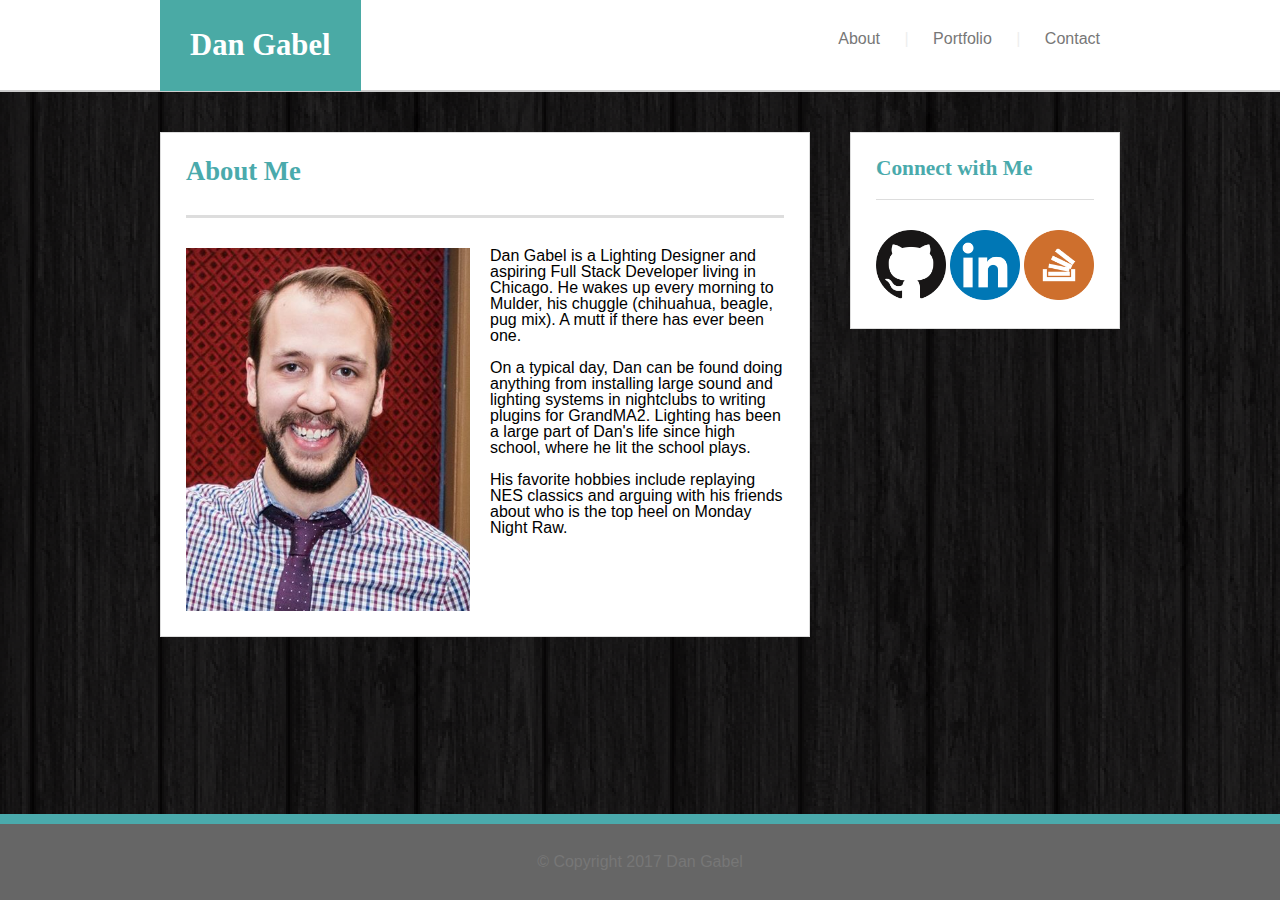
<file: index.html>
<!DOCTYPE html>
<html lang="en-us">

<head>
  <meta charset="UTF-8">
  <link rel="shortcut icon" href="assets/images/favicon.ico" type="image/x-icon">
  <link rel="stylesheet" type="text/css" href="assets/css/reset.css">
  <link rel="stylesheet" type="text/css" href="assets/css/style.css">
  <title>About Me</title>
</head>

<body>
  <div class="wrapper">
    <header>
      <div id="headerspace">
        <h1 id="title">Dan Gabel</h1>
        <nav>
          <ul>
            <li><a class="nav" href="./index.html">About</a></li>
            <li class="pipe">|</li>
            <li><a class="nav" href="./portfolio.html">Portfolio</a></li>
            <li class="pipe">|</li>
            <li><a class="nav" href="./contact.html">Contact</a></li>
          </ul>
        </nav>
      </div>
    </header>
    <div class="content">
      <section>
        <h2>About Me</h2>
        <div id="about">
          <img id="headshot" alt="A picture of Dan." src="assets/images/headshot.PNG">
          <p>
            Dan Gabel is a Lighting Designer and aspiring Full Stack Developer living in Chicago. He wakes up every morning to Mulder, his chuggle (chihuahua, beagle, pug mix). A mutt if there has ever been one.
          </p>
          <br>
          <p>
            On a typical day, Dan can be found doing anything from installing large sound and lighting systems in nightclubs to writing plugins for GrandMA2. Lighting has been a large part of Dan's life since high school, where he lit the school plays. 
          </p>
          <br>
          <p>
            His favorite hobbies include replaying NES classics and arguing with his friends about who is the top heel on Monday Night Raw.
          </p>
          <br>
        </div>
      </section>
      <aside id="connect">
        <h3>Connect with Me</h3>
        <div id="social">
          <a class="imglinks" href="https://github.com/dangnabit" target="_blank">
            <img class="piclink" alt="Github" src="assets/images/github.png">
          </a>
          <a class="imglinks" href="https://www.linkedin.com/in/dan-gabel/" target="_blank">
            <img class="piclink" alt="LinkedIn" src="assets/images/linkedin.png">
          </a>
          <a class="imglinks" href="http://stackoverflow.com/users/4960512/dangnabit" target="_blank">
            <img class="piclink" alt="StackOverflow" src="assets/images/stackoverflow.png">
          </a>
        </div>
      </aside>
    </div>
    <div class="push"></div>
    <footer id="footer">&copy; Copyright 2017 Dan Gabel</footer>
  </div>
</body>

</html>
</file>
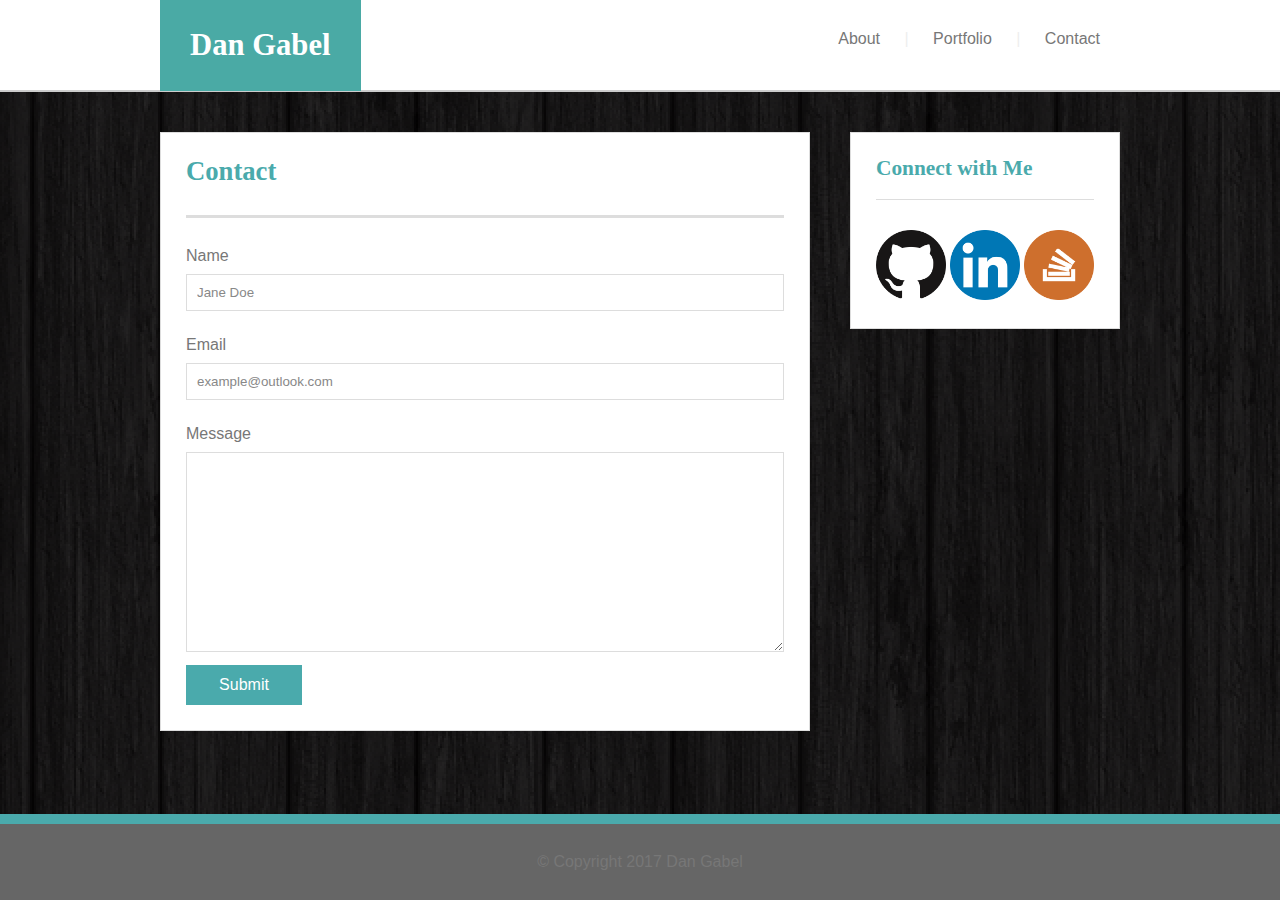
<file: contact.html>
<!DOCTYPE html>
<html lang="en-us">

<head>
  <meta charset="UTF-8">
  <link rel="shortcut icon" href="assets/images/favicon.ico" type="image/x-icon">
  <link rel="stylesheet" type="text/css" href="assets/css/reset.css">
  <link rel="stylesheet" type="text/css" href="assets/css/style.css">
  <title>Contact</title>
</head>

<body>
  <div class="wrapper">
    <header>
      <div id="headerspace">
        <h1 id="title">Dan Gabel</h1>
        <nav>
          <ul>
            <li><a class="nav" href="./index.html">About</a></li>
            <li class="pipe">|</li>
            <li><a class="nav" href="./portfolio.html">Portfolio</a></li>
            <li class="pipe">|</li>
            <li><a class="nav" href="./contact.html">Contact</a></li>
          </ul>
        </nav>
      </div>
    </header>
    <div class="content">
      <section>
        <h2>Contact</h2>
        <div id="form">
          <form action="_blank">
            Name
            <br>
            <input type="text" name="name" value="Jane Doe">
            <br>
            <br> Email
            <br>
            <input type="text" name="email" value="example@outlook.com">
            <br>
            <br> Message
            <br>
            <textarea class="message" name="message"></textarea>
            <br>
            <button class="button">Submit</button>
          </form>
        </div>
      </section>
      <aside id="connect">
        <h3>Connect with Me</h3>
        <div id="social">
          <a class="imglinks" href="https://github.com/dangnabit" target="_blank">
            <img class="piclink" alt="Github" src="assets/images/github.png">
          </a>
          <a class="imglinks" href="https://www.linkedin.com/in/dan-gabel/" target="_blank">
            <img class="piclink" alt="LinkedIn" src="assets/images/linkedin.png">
          </a>
          <a class="imglinks" href="http://stackoverflow.com/users/4960512/dangnabit" target="_blank">
            <img class="piclink" alt="StackOverflow" src="assets/images/stackoverflow.png">
          </a>
        </div>
      </aside>
    </div>
    <div class="push"></div>
    <footer id="footer">&copy; Copyright 2017 Dan Gabel</footer>
  </div>
</body>

</html>
</file>
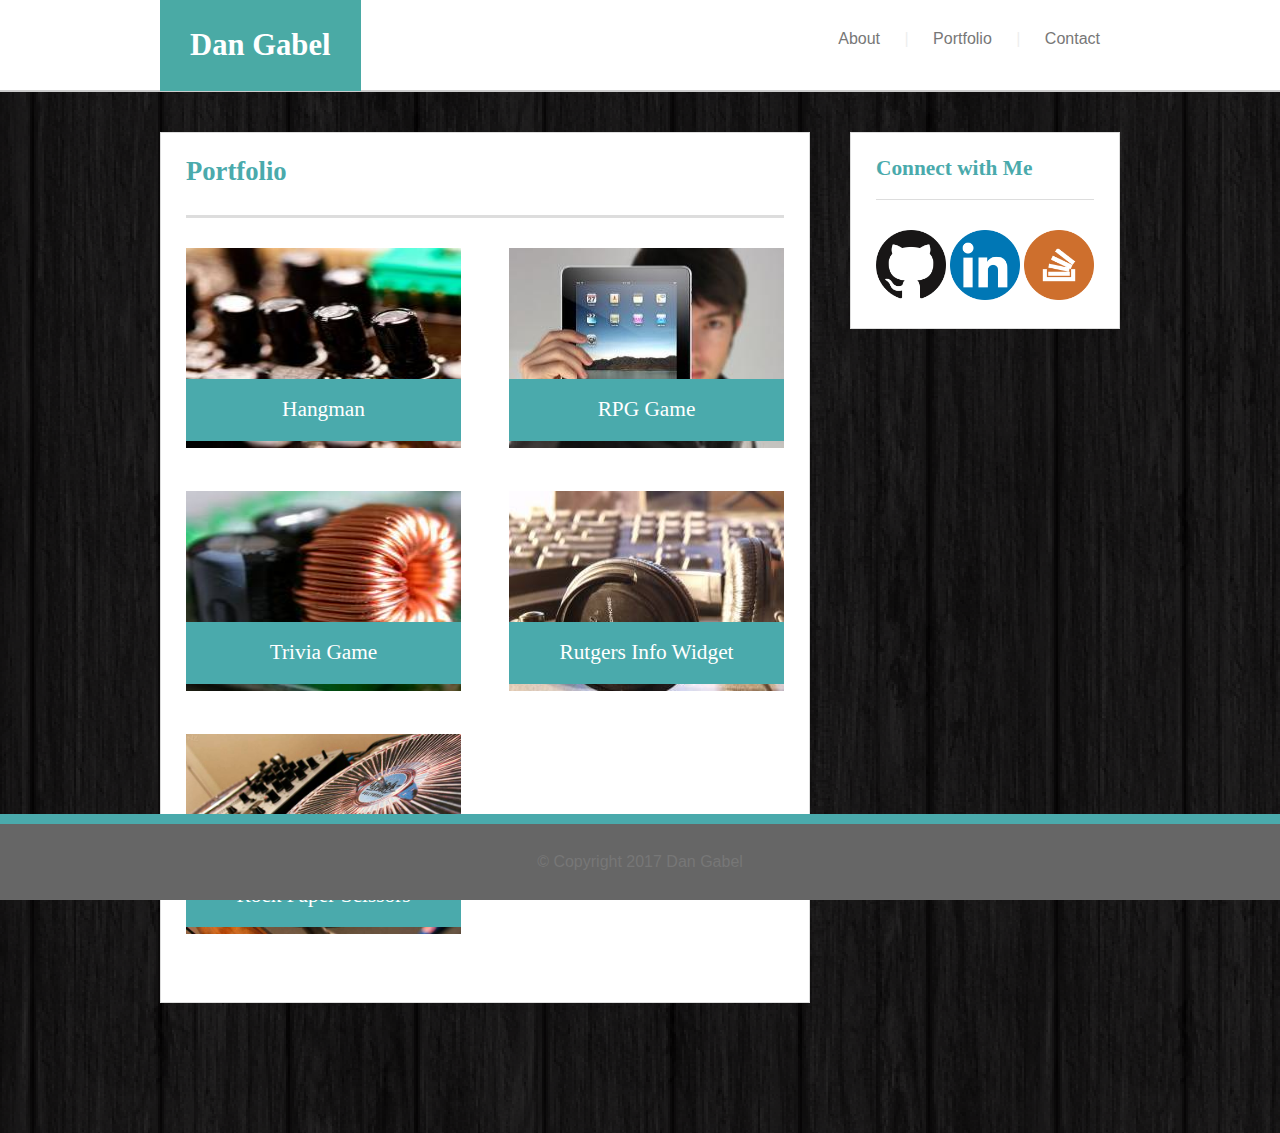
<file: portfolio.html>
<!DOCTYPE html>
<html lang="en-us">

<head>
  <meta charset="UTF-8">
  <link rel="shortcut icon" href="assets/images/favicon.ico" type="image/x-icon">
  <link rel="stylesheet" type="text/css" href="assets/css/reset.css">
  <link rel="stylesheet" type="text/css" href="assets/css/style.css">
  <title>Portfolio</title>
</head>

<body>
  <div class="wrapper">
    <header>
      <div id="headerspace">
        <h1 id="title">Dan Gabel</h1>
        <nav>
          <ul>
            <li><a class="nav" href="./index.html">About</a></li>
            <li class="pipe">|</li>
            <li><a class="nav" href="./portfolio.html">Portfolio</a></li>
            <li class="pipe">|</li>
            <li><a class="nav" href="./contact.html">Contact</a></li>
          </ul>
        </nav>
      </div>
    </header>
    <div class="content">
      <section>
        <h2>Portfolio</h2>
        <div id="portfolio">
          <div class="port portl">
            <a class="port" href=""><img class="portimg" alt="Hangman" src="assets/images/caps.jpg">
            <h4>Hangman</h4></a>
          </div>
          <div class="port portr">
            <a class="port" href=""><img class="portimg" alt="RPG Game" src="assets/images/abstract.jpg">
            <h4>RPG Game</h4></a>
          </div>
          <div class="port portl">
            <a class="port" href=""><img class="portimg" alt="Trivia Game" src="assets/images/Coil.jpg">
            <h4>Trivia Game</h4></a>
          </div>
          <div class="port portr">
            <a class="port" href=""><img class="portimg" alt="Rutgers Info Widget" src="assets/images/headphones.jpg">
            <h4>Rutgers Info Widget</h4></a>
          </div>
          <div class="port portl">
            <a class="port" href=""><img class="portimg" alt="Rock Paper Scissors" src="assets/images/technics.jpg">
            <h4>Rock Paper Scissors</h4></a>
          </div>
        </div>
      </section>
      <aside id="connect">
        <h3>Connect with Me</h3>
        <div id="social">
          <a class="imglinks" href="https://github.com/dangnabit" target="_blank">
            <img class="piclink" alt="Github" src="assets/images/github.png">
          </a>
          <a class="imglinks" href="https://www.linkedin.com/in/dan-gabel/" target="_blank">
            <img class="piclink" alt="LinkedIn" src="assets/images/linkedin.png">
          </a>
          <a class="imglinks" href="http://stackoverflow.com/users/4960512/dangnabit" target="_blank">
            <img class="piclink" alt="StackOverflow" src="assets/images/stackoverflow.png">
          </a>
        </div>
      </aside>
    </div>
    <div class="push"></div>
    <footer id="footer">&copy; Copyright 2017 Dan Gabel</footer>
  </div>
</body>

</html>
</file>
<file: assets/css/style.css>
body {
  background-image: url("../images/dark_wood.png");
  overflow: auto;
  position: relative;
}

h2,
h3 {
  color: #4aaaac;
  border-style: solid;
  border-color: #dddddd;
  border-bottom-width: 3px;
  margin-bottom: 30px;
  font-weight: bold;
}

h2 {
  font-family: font-family: 'Georgia', Times, Times New Roman, serif;
  font-size: 20pt;
  padding-bottom: 30px;
}

h3 {
  font-family: font-family: 'Georgia', Times, Times New Roman, serif;
  font-size: 16pt;
  padding-bottom: 20px;
  border-bottom-width: 1px;
}

p {
  font-family: 'Arial', 'Helvetica Neue', Helvetica, sans-serif;
}

#title {
  background: #4aaaa5;
  font-family: 'Georgia', Times, Times New Roman, serif;
  color: #ffffff;
  padding: 30px;
  position: absolute;
  top: 0;
  left: 0;
  font-size: 23pt;
  font-weight: bold;
}


/*.wrapper {
  min-height: 100%;
}*/

header {
  position: relative;
  top: 0;
  left: 0;
  border-color: #cccccc;
  color: #ffffff;
  width: 100%;
  background: #ffffff;
  height: 90px;
  border-style: solid;
  border-bottom-width: 2px;
  border-color: #cccccc;
  margin-bottom: 40px;
}

#headerspace {
  box-sizing: border-box;
  width: 960px;
  margin: auto;
  position: relative;
}

a {
  text-decoration: none;
  color: #777777;
  padding-left: 20px;
  padding-right: 20px;
}

nav {
  float: right;
  font-family: 'Arial', 'Helvetica Neue', Helvetica, sans-serif;
  overflow: auto;
  height: 30px;
  padding: 20px;
  padding-top: 30px;
  color: #777777;
  padding-right: 0px;
}

.nav:hover {
  background: #4aaaac;
  padding: 20px;
  color: #ffffff;
}

li {
  display: inline;
  vertical-align: middle;
}

.pipe {
  color: #eeeeee;
}

.content {
  box-sizing: border-box;
  clear: both;
  /*font-family: 'Arial', 'Helvetica Neue', Helvetica, sans-serif;*/
  width: 960px;
  margin: auto;
  overflow: auto;
  margin-bottom: -50px;
}

#headshot {
  float: left;
  margin-right: 20px;
}

#connect {
  border-style: solid;
  border-width: 1px;
  border-color: #dddddd;
  overflow: auto;
  box-sizing: border-box;
  width: 270px;
  float: right;
  background: #ffffff;
  padding: 25px;
}

#titlebar {
  border-style: solid;
  border-top: 10px;
  border-color: #666666;
}

.piclink {
  width: 70px;
  height: 70px;
}

section {
  border-style: solid;
  border-width: 1px;
  border-color: #dddddd;
  box-sizing: border-box;
  background: #ffffff;
  width: 650px;
  overflow: auto;
  /*font-family: 'Arial', 'Helvetica Neue', Helvetica, sans-serif;*/
  margin-right: 0px;
  float: left;
  padding: 25px;
}

.imglinks {
  padding: 0px;
}

.imglinks:hover {
  background: #ffffff;
  padding: 0;
}

.push {
  height: 180px;
}

#footer {
  font-family: 'Arial', 'Helvetica Neue', Helvetica, sans-serif;
  background: #666666;
  position: fixed;
  bottom: 0;
  left: 0;
  text-align: center;
  color: #777777;
  width: 100%;
  border-style: solid;
  border-color: #4aaaac;
  border-top-width: 10px;
  padding-top: 30px;
  padding-bottom: 30px;
  margin-top: 90px;
  z-index: 1000;
}

#form {
  font-family: 'Arial', 'Helvetica Neue', Helvetica, sans-serif;
  color: #777777;
}

input {
  box-sizing: border-box;
  border: none;
  width: 100%;
  padding: 10px;
  border-style: solid;
  border-width: 1px;
  border-color: #dddddd;
  margin-top: 10px;
  margin-bottom: 10px;
  color: #888888;
}

.button {
  width: 116px;
  height: 40px;
  background-color: #4aaaac;
  color: #ffffff;
  font-size: 12pt;
  border: none;
}

.button:hover {
  color: #4aaaac;
  background: #ffffff;
  border-style: solid;
  border-width: 3px;
  border-color: #4aaaac;
}

.message {
  box-sizing: border-box;
  border: none;
  width: 100%;
  padding: 10px;
  border-style: solid;
  border-width: 1px;
  border-color: #dddddd;
  margin-top: 10px;
  margin-bottom: 10px;
  color: #888888;
  height: 200px;
}

#portfolio {
  padding: 0px;
  margin: 0px;
  overflow: auto;
}

a.port {
  width: 100%;
  overflow: auto;
  margin: 0;
  padding: 0;
}

div.port {
  width: 275px;
  height: 100%;
  position: relative;
  padding: 0px;
  display: inline;
  overflow: auto;
  margin-bottom: 40px;
}

.portimg {
  width: 275px;
  height: 200px;
}

h4 {
  box-sizing: border-box;
  position: absolute;
  z-index: 100;
  bottom: 10px;
  left: 0;
  background: #4aaaac;
  width: 100%;
  color: #ffffff;
  text-align: center;
  font-family: font-family: 'Georgia', Times, Times New Roman, serif;
  font-size: 16pt;
  padding-top: 20px;
  padding-bottom: 20px;
}

h4:hover {
  background: #ffffff;
  color: #4aaaac;
  border-style: solid;
  border-color: #4aaaac;
  border-width: 3px;
  box-sizing: border-box;
}

.port.portl {
  float: left;
}

.port.portr {
  float: right;
}
</file>
